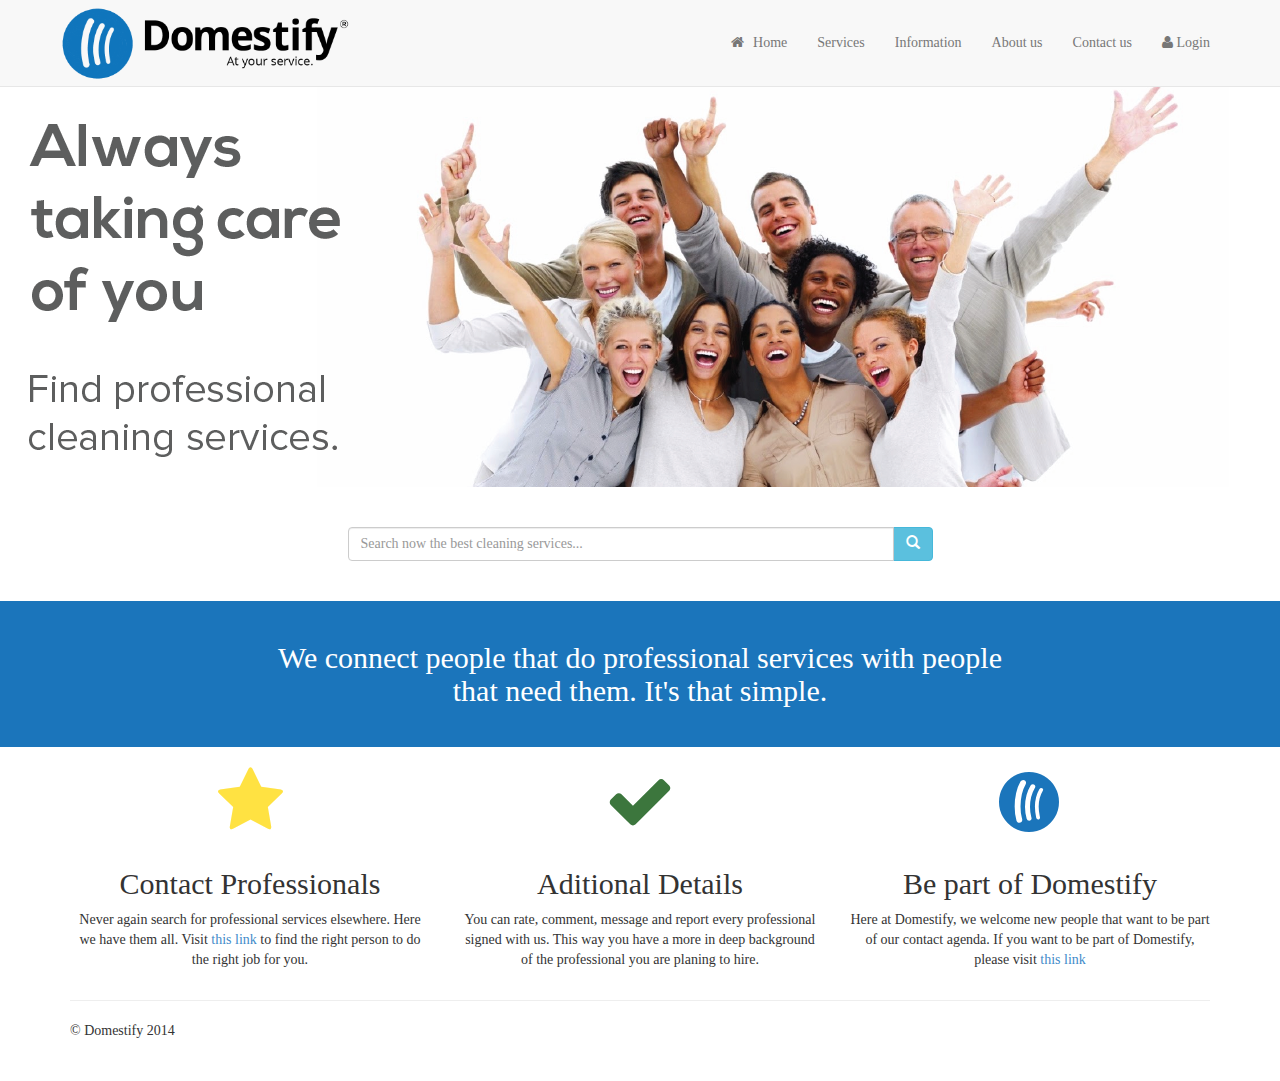
<file: index.html>
<!DOCTYPE html>
<!--[if lt IE 7]>      <html class="no-js lt-ie9 lt-ie8 lt-ie7"> <![endif]-->
<!--[if IE 7]>         <html class="no-js lt-ie9 lt-ie8"> <![endif]-->
<!--[if IE 8]>         <html class="no-js lt-ie9"> <![endif]-->
<!--[if gt IE 8]><!--> <html class="no-js" ng-app="App"> <!--<![endif]-->
    <head>
        <meta charset="utf-8">
        <meta http-equiv="X-UA-Compatible" content="IE=edge,chrome=1">
        <title></title>
        <meta name="description" content="">
        <meta name="viewport" content="width=device-width, initial-scale=1">
        <link rel="stylesheet" href="css/bootstrap.min.css">        
        <link rel="stylesheet" href="css/about-us.css">        
        <link rel="stylesheet" href="css/framework.css">        
        <!-- <link rel="stylesheet" href="/css/bootstrap-theme.min.css"> -->
        <link rel="stylesheet" href="css/main.css">
        <link rel="stylesheet" href="css/font-awesome.css">
        <script src="js/vendor/modernizr-2.6.2-respond-1.1.0.min.js"></script>
        <script src="js/vendor/angular.min.js"></script>
        <script src="js/vendor/angular-animate.js"></script>
        <script src="js/vendor/angular-route.js"></script>
        <script src="app.js"></script>
    </head>
    <body>
        <!--[if lt IE 7]>
            <p class="browsehappy">You are using an <strong>outdated</strong> browser. Please <a href="http://browsehappy.com/">upgrade your browser</a> to improve your experience.</p>
        <![endif]-->
    <div id="wrap">       
      <div class="navbar navbar-default navbar-static-top" role="navigation">
        <div class="container">
          <div class="navbar-header">
            <button type="button" class="navbar-toggle" data-toggle="collapse" data-target=".navbar-collapse">
              <span class="sr-only">Ver más</span>
              <span class="icon-bar"></span>
              <span class="icon-bar"></span>
              <span class="icon-bar"></span>
            </button>
            <a class="navbar-brand" href="#"><img src="img/logo-01.png" alt="" class="img-responsive" /></a>
          </div>
          <div class="navbar-collapse collapse">
            <ul class="nav navbar-nav navbar-right">            
                <li><a href="#"><i class="fa fa-home fa-fw"></i>&nbsp; Home </a></li>            
                <li><a href="#/services"><i class=""></i> Services</a></li>            
                <li><a href="#/info"><i class=""></i> Information </a></li>            
                <li><a href="#/about"><i class=""></i> About us </a></li>            
                <li><a href="#/contact"><i class=""></i> Contact us</a></li>            
                <li><a href="#/login"><i class="fa fa-user"></i> Login </a></li>            
            </ul>
          </div><!--/.navbar-collapse -->
        </div>
      </div>

      
        <div class="page {{ pageClass }}" ng-view></div>    
    </div>  
    <div id="footer">
      <div class="container">
        <p>&copy; Domestify 2014</p>
      </div>
    </div>      
      <!-- // <script src="https://ajax.googleapis.com/ajax/libs/jquery/1.11.1/jquery.min.js"></script> -->
      <script>window.jQuery || document.write('<script src="js/vendor/jquery-1.11.1.min.js"><\/script>')</script>
      <script src="js/vendor/bootstrap.min.js"></script>
      <script src="js/main.js"></script>
    </body>
</html>
</file>
<file: css/about-us.css>
/*
HTML 5 Template Name: 
File: About Us - 12 CSS
Author: OS Templates
Author URI: http://www.os-templates.com/
Licence: <a href="http://www.os-templates.com/template-terms">Website Template Licence</a>
*/

#about-us{display:block; width:100%; line-height:1.6em;}

#about-us #about-intro{margin-bottom:50px;}
#about-us #about-intro div{}
#about-us #about-intro div blockquote{position:relative; margin:0; padding:0;}
#about-us #about-intro div blockquote p{margin:0; padding:0 0 0 60px; font-size:22px; font-style:italic; text-align:justify; line-height:1.6em;}
#about-us #about-intro div blockquote p span{position:absolute; top:0; left:0; font-size:120px; line-height:.8em;}
#about-us #about-intro .imgr{background-color:#FFFFFF; margin:0;}

#about-us #team{margin-bottom:0;}
#about-us #team ul{margin:0; padding:0; list-style:none;}
#about-us #team ul li{margin-bottom:30px;}
#about-us #team ul li figure{text-align:center;}
#about-us #team ul li figure img{margin-bottom:15px;}
#about-us #team ul li figure figcaption{}
#about-us #team ul li figure figcaption p{margin:0; padding:0;}
#about-us #team ul li figure figcaption p:first-child{}
#about-us #team ul li figure figcaption .team_name{font-weight:bold;}
#about-us #team ul li figure figcaption .team_title{margin:0; font-size:11px; line-height:normal;}
</file>
<file: css/framework.css>
/*
HTML 5 Template Name: 
File: 960px Framework CSS
Author: OS Templates
Author URI: http://www.os-templates.com/
Licence: <a href="http://www.os-templates.com/template-terms">Website Template Licence</a>
*/

.one_half, 
.one_third, .two_third, 
.one_quarter, .two_quarter, .three_quarter, 
.one_fifth, .two_fifth, .three_fifth, .four_fifth{display:inline-block; float:left; margin:0 0 0 20px; list-style:none;}

.one_third, .two_third{margin:0 0 0 30px;}

.first, 
.one_half:first-child, 
.one_third:first-child, .two_third:first-child, 
.one_quarter:first-child, .two_quarter:first-child, .three_quarter:first-child, 
.one_fifth:first-child, .two_fifth:first-child, .three_fifth:first-child, .four_fifth:first-child{margin-left:0;}

.two_half, .three_third, .four_quarter, .five_fifth{display:block; width:100%; clear:both;}

/*----------------------------------------------Half Grid-------------------------------------*/

.one_half{width:470px;}

/*----------------------------------------------Third Grid-------------------------------------*/

.one_third{width:300px;}
.two_third{width:630px;}

/*----------------------------------------------Quarter Grid-------------------------------------*/

.one_quarter{width:225px;}
.two_quarter{width:470px;}
.three_quarter{width:715px;}

/*----------------------------------------------Fifth Grid-------------------------------------*/

.one_fifth{width:176px;}
.two_fifth{width:372px;}
.three_fifth{width:568px;}
.four_fifth{width:764px;}
</file>
<file: css/main.css>
/* BASE STYLES============================================================================= */




html,body{height:100%;}
html,body,h1,h2,h3,h4,h5,h6,p,div,section{
	font-family:Open Sans;
	font-weight: lighter;
	-webkit-font-smoothing:antialised;
}
#wrap{min-height: 100%;
height: auto !important;
height: 100%;
margin: 0 auto 0;}
#footer{height:60px;}
.fa{cursor:pointer;}
.fa-star{color:#ffe242;}
.fa-spotify{color:#1b75bb;}
.fa-check{color:#3c763d;}
.fa-phone{color:#666;}
.fa-facebook{color:#1b75bb;}
.fa-twitter{color:#4ad2ff;}
.fa-globe{color:green;}
.fa.fa-mega{font-size:300px !important;}

.navbar{margin-bottom:0;}
.navbar-brand{max-width:300px;height: auto;padding:0;}
.navbar-nav>li>a{line-height:56px;}
.division{padding:40px 20px;color:#fff;}
.division h2{margin:0;}
.division.blue{background: #1b75bb;}



#services row{background-color:#FAFDFF;border-bottom:1px solid #EAF2F8;}
.container-fluid{background-color:#FAFDFF;border-bottom:1px solid #EAF2F8;}
/* PAGES
============================================================================= */
/*.inicio 		{ background:#00D0BC; color:#00907c; }
.nosotros 	{ background:#E59400; color:#a55400; }
.comunicate 	{ background:#ffa6bb; color:#9e0000; }*/


/*    --------------------------------------------------
	:: Login Section
	-------------------------------------------------- */
#login {
    padding-top: 50px
}
#login .form-wrap {
    width: 30%;
    margin: 0 auto;
}
#login h1 {
    color: #1b75bb;
    font-size: 18px;
    text-align: center;
    font-weight: bold;
    padding-bottom: 20px;
}
#login .form-group {
    margin-bottom: 25px;
}
#login .checkbox {
    margin-bottom: 20px;
    position: relative;
    -webkit-user-select: none;
    -moz-user-select: none;
    -ms-user-select: none;
    -o-user-select: none;
    user-select: none;
}
#login .checkbox.show:before {
    content: '\e013';
    color: #1b75bb;
    font-size: 17px;
    margin: 1px 0 0 3px;
    position: absolute;
    pointer-events: none;
    font-family: 'Glyphicons Halflings';
}
#login .checkbox .character-checkbox {
    width: 25px;
    height: 25px;
    cursor: pointer;
    border-radius: 3px;
    border: 1px solid #ccc;
    vertical-align: middle;
    display: inline-block;
}
#login .checkbox .label {
    color: #6d6d6d;
    font-size: 13px;
    font-weight: normal;
}
#login .btn.btn-custom {
    font-size: 14px;
	margin-bottom: 20px;
}
#login a{text-decoration: none;}
#login .forget {
    font-size: 13px;
	text-align: center;
	display: block;
}

/*    --------------------------------------------------
	:: Inputs & Buttons
	-------------------------------------------------- */
.form-control {
    color: #1b75bb;
}
.btn-custom {
    color: #fff;
	background-color: #1b75bb;
}
.btn-custom:hover,
.btn-custom:focus {
    color: #fff;
}


/* ANIMATIONS
============================================================================= */

.page.ng-leave 	{ z-index:9999; }
.page.ng-enter 	{ z-index:8888; }

/* page specific animations ------------------------ */

/* home -------------------------- */
.inicio.ng-leave         {
    -webkit-animation:slideOutLeft 0.5s both ease-in;
	-moz-animation:slideOutLeft 0.5s both ease-in;
	animation:slideOutLeft 0.5s both ease-in;   
    /*-webkit-transform-origin: 0% 0%;
	-webkit-animation: rotateFall 1s both ease-in;
	-moz-transform-origin: 0% 0%;
	-moz-animation: rotateFall 1s both ease-in;
	transform-origin: 0% 0%;
	animation: rotateFall 1s both ease-in;*/
	/*-webkit-animation:scaleDown 0.1s both ease-in;
	-moz-animation:scaleDown 0.1s both ease-in;
	animation:scaleDown 0.1s both ease-in;    */
}
.inicio.ng-enter 		{  
    -webkit-animation:scaleUp 0.5s both ease-in;
	-moz-animation:scaleUp 0.5s both ease-in;
	animation:scaleUp 0.5s both ease-in;    
}

/* about ------------------------ */
.about.ng-leave        {
    -webkit-animation:slideOutLeft 0.5s both ease-in;
	-moz-animation:slideOutLeft 0.5s both ease-in;
	animation:slideOutLeft 0.5s both ease-in;   
}
.about.ng-enter 		{  
    -webkit-animation:slideInRight 0.5s both ease-in;
	-moz-animation:slideInRight 0.5s both ease-in;
	animation:slideInRight 0.5s both ease-in;    
}

/* info ------------------------ */
.info.ng-leave        {
    -webkit-animation:slideOutLeft 0.5s both ease-in;
	-moz-animation:slideOutLeft 0.5s both ease-in;
	animation:slideOutLeft 0.5s both ease-in;   
}
.info.ng-enter 		{  
    -webkit-animation:slideInRight 0.5s both ease-in;
	-moz-animation:slideInRight 0.5s both ease-in;
	animation:slideInRight 0.5s both ease-in;    
}

/* contact ---------------------- */
.contact.ng-leave      {

	-webkit-animation:slideOutLeft 0.5s both ease-in;
	-moz-animation:slideOutLeft 0.5s both ease-in;
	animation:slideOutLeft 0.5s both ease-in;  
    /*-webkit-transform-origin: 50% 50%;
	-webkit-animation: rotateOutNewspaper .5s both ease-in;
	-moz-transform-origin: 50% 50%;
	-moz-animation: rotateOutNewspaper .5s both ease-in;
	transform-origin: 50% 50%;
	animation: rotateOutNewspaper .5s both ease-in;*/
}
.contact.ng-enter 		{ 

	 -webkit-animation:slideInRight 0.5s both ease-in;
	-moz-animation:slideInRight 0.5s both ease-in;
	animation:slideInRight 0.5s both ease-in; 
/*    -webkit-animation:slideInUp 0.5s both ease-in;
	-moz-animation:slideInUp 0.5s both ease-in;
	animation:slideInUp 0.5s both ease-in; */ 
}

/* rotate and fall */
@-webkit-keyframes rotateFall {
	0% { -webkit-transform: rotateZ(0deg); }
	20% { -webkit-transform: rotateZ(10deg); -webkit-animation-timing-function: ease-out; }
	40% { -webkit-transform: rotateZ(17deg); }
	60% { -webkit-transform: rotateZ(16deg); }
	100% { -webkit-transform: translateY(100%) rotateZ(17deg); }
}
@-moz-keyframes rotateFall {
	0% { -moz-transform: rotateZ(0deg); }
	20% { -moz-transform: rotateZ(10deg); -moz-animation-timing-function: ease-out; }
	40% { -moz-transform: rotateZ(17deg); }
	60% { -moz-transform: rotateZ(16deg); }
	100% { -moz-transform: translateY(100%) rotateZ(17deg); }
}
@keyframes rotateFall {
	0% { transform: rotateZ(0deg); }
	20% { transform: rotateZ(10deg); animation-timing-function: ease-out; }
	40% { transform: rotateZ(17deg); }
	60% { transform: rotateZ(16deg); }
	100% { transform: translateY(100%) rotateZ(17deg); }
}

/* scale up */
@keyframes scaleUp {
	from 		{ opacity: 0.3; transform: scale(0.8); }
}
@-moz-keyframes scaleUp {
	from 		{ opacity: 0.3; -moz-transform: scale(0.8); }
}
@-webkit-keyframes scaleUp {
	from 		{ opacity: 0.3; -webkit-transform: scale(0.8); }
}

/* scale down */
@keyframes scaleDown {
	from 		{ opacity: 0; transform: scale(0.2); }
}
@-moz-keyframes scaleDown {
	from 		{ opacity: 0; -moz-transform: scale(0.2); }
}
@-webkit-keyframes scaleDown {
	from 		{ opacity: 0; -webkit-transform: scale(0.2); }
}

/* slide in from the right */
@keyframes slideInRight {
	from 	{ transform:translateX(100%); }
	to 		{ transform: translateX(0); }
}
@-moz-keyframes slideInRight {
	from 	{ -moz-transform:translateX(100%); }
	to 		{ -moz-transform: translateX(0); }
}
@-webkit-keyframes slideInRight {
	from 	{ -webkit-transform:translateX(100%); }
	to 		{ -webkit-transform: translateX(0); }
}

/* slide in from the bottom */
@keyframes slideInUp {
	from 	{ transform:translateY(100%); }
	to 		{ transform: translateY(0); }
}
@-moz-keyframes slideInUp {
	from 	{ -moz-transform:translateY(100%); }
	to 		{ -moz-transform: translateY(0); }
}
@-webkit-keyframes slideInUp {
	from 	{ -webkit-transform:translateY(100%); }
	to 		{ -webkit-transform: translateY(0); }
}

/* slide in from the bottom */
@keyframes slideOutLeft {
	to 		{ transform: translateX(-100%); }
}
@-moz-keyframes slideOutLeft {	
	to 		{ -moz-transform: translateX(-100%); }
}
@-webkit-keyframes slideOutLeft {
	to 		{ -webkit-transform: translateX(-100%); }
}

/* rotate out newspaper */
@-webkit-keyframes rotateOutNewspaper {
	to { -webkit-transform: translateZ(-3000px) rotateZ(360deg); opacity: 0; }
}
@-moz-keyframes rotateOutNewspaper {
	to { -moz-transform: translateZ(-3000px) rotateZ(360deg); opacity: 0; }
}
@keyframes rotateOutNewspaper {
	to { transform: translateZ(-3000px) rotateZ(360deg); opacity: 0; }
}

/**** LAYOUT ****/
.list-inline>li {
    padding: 0 10px 0 0;
}
.container-pad {
    padding: 30px 15px;
}


/**** MODULE ****/
.bgc-fff {
    background-color: #fff!important;
}
.box-shad {
    -webkit-box-shadow: 1px 1px 0 rgba(0,0,0,.2);
    box-shadow: 1px 1px 0 rgba(0,0,0,.2);
}
.brdr {
    border: 1px solid #ededed;
}

/* Font changes */
.fnt-smaller {
    font-size: .9em;
}
.fnt-lighter {
    color: #bbb;
}

/* Padding - Margins */
.pad-10 {
    padding: 10px!important;
}
.mrg-0 {
    margin: 0!important;
}
.btm-mrg-10 {
    margin-bottom: 10px!important;
}
.btm-mrg-20 {
    margin-bottom: 20px!important;
}

/* Color  */
.clr-535353 {
    color: #535353;
}




/**** MEDIA QUERIES ****/
@media only screen and (max-width: 991px) {
    #property-listings .property-listing {
        padding: 5px!important;        
    }
    #property-listings .property-listing a {
        margin: 0;
    }
    #property-listings .property-listing .media-body {
        padding: 10px;
    }
}

@media only screen and (min-width: 992px) {
    #property-listings .property-listing img {
        max-width: 180px;        
    }
}
</file>
